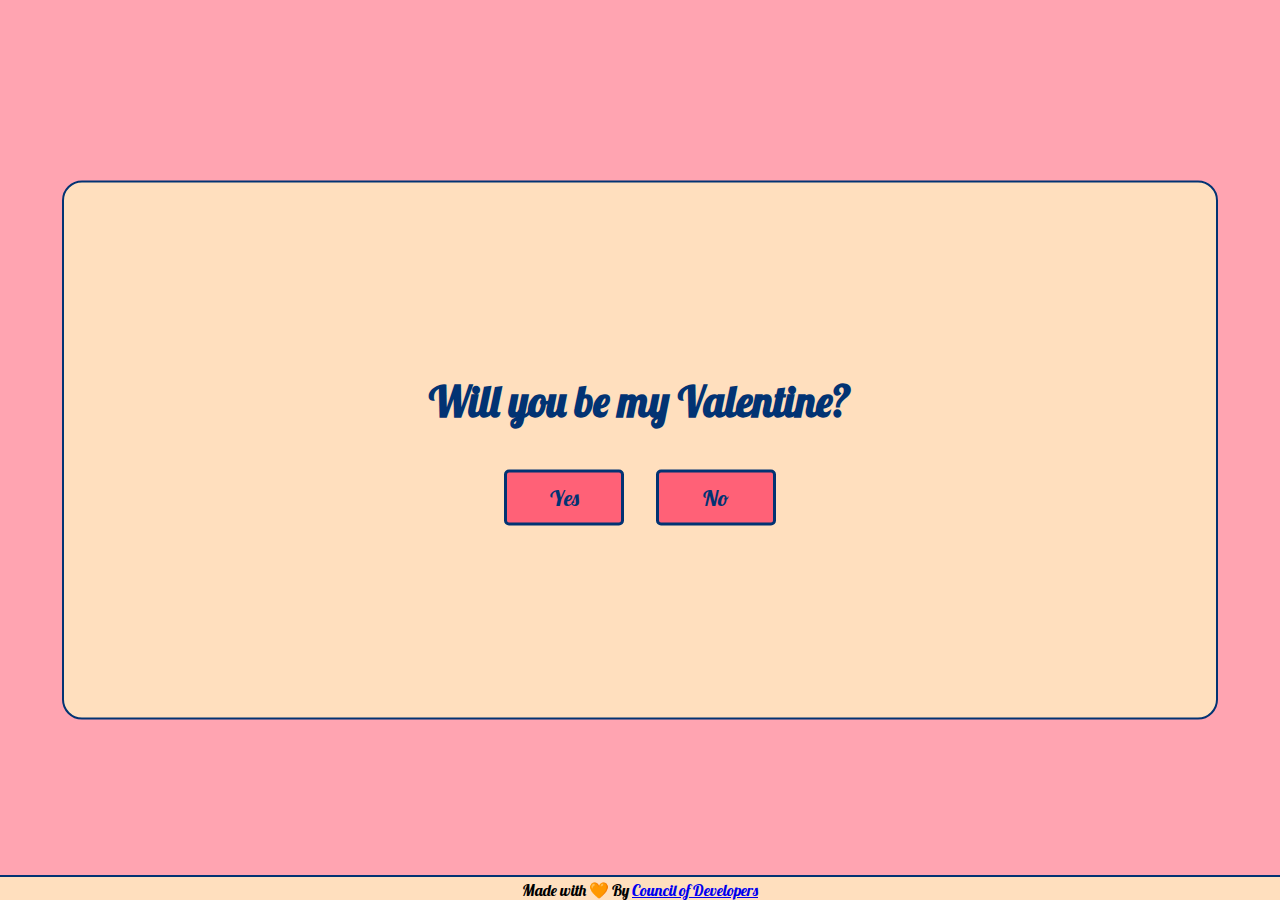
<file: index.html>
<!DOCTYPE html>
<html lang="en">
<head>
  <meta charset="UTF-8">
  <meta name="viewport" content="width=device-width, initial-scale=1.0">
  <title>Will You Be My Valentine</title>
  <link rel="stylesheet" href="styles.css">
  <link rel="icon" type="image/x-icon" href="./heart.png">
</head>
<body>
  <div class="main-div">
    
      <h1 id="output">, will you be my Valentine?</h1>
    

    <div class="button-group">
      <button class="btn" onclick="redirectToMazaAgayaBhai()">Yes</button>
      <button class="btn" onclick="teleportNoBtn()" onmouseenter="teleportNoBtn()" id="noBtn">No</button>
    </div>
    
  </div>
  <div class="footer">
    <div class="footer_item">
      <span> Made with &#129505; By</span> <a href="https://github.com/Council-of-Developers">Council of Developers</a>
    </div>

  </div>
  <script src="script.js"></script>
  <script>
    document.addEventListener("DOMContentLoaded", populateQuestion());
  </script>
</body>
</html>
</file>
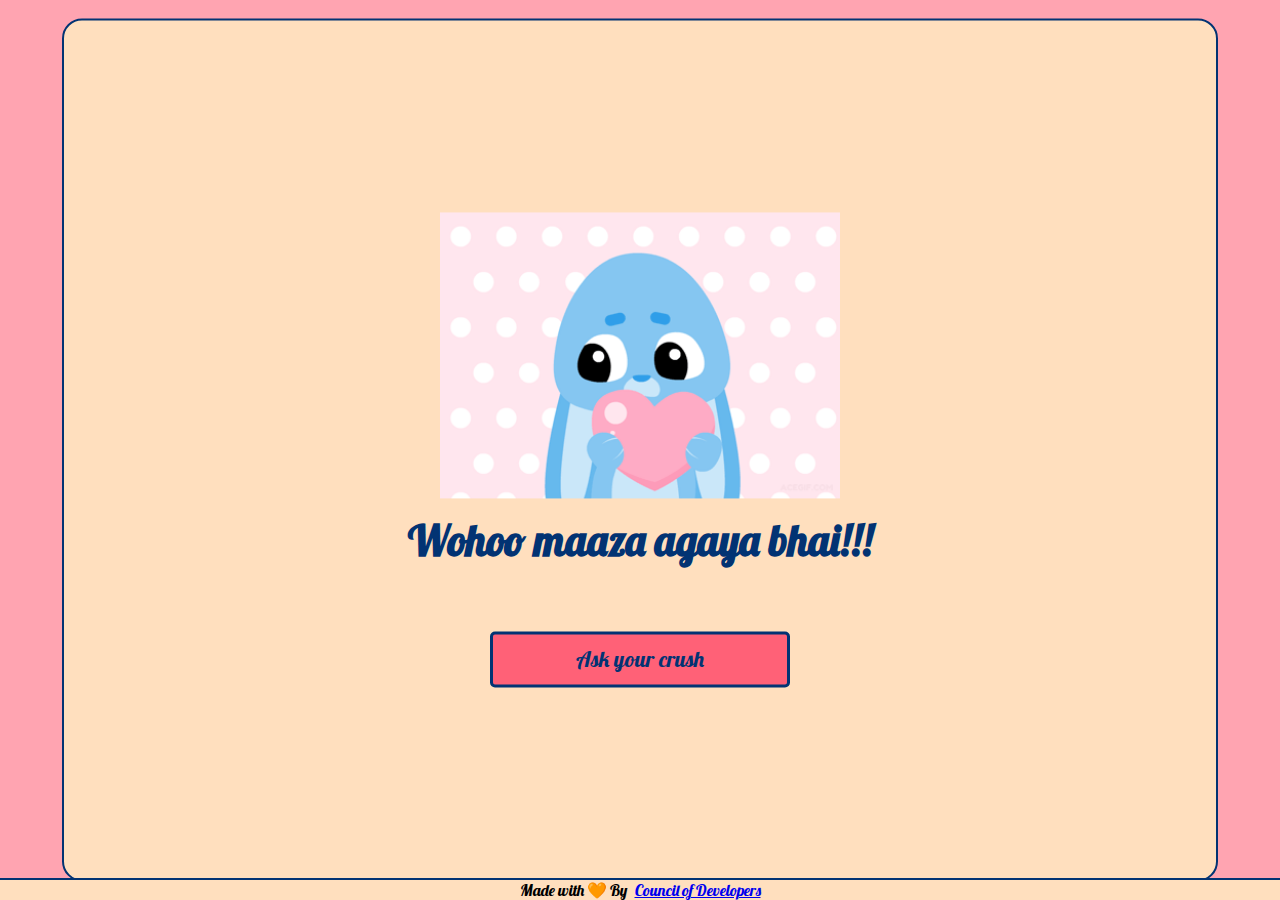
<file: mazaagyabhai.html>
<!DOCTYPE html>
<html lang="en">
<head>
  <meta charset="UTF-8">
  <meta name="viewport" content="width=device-width, initial-scale=1.0">
  <title>Wohoo Maza Agaya Bhai | Will You Be My Valentine</title>
  <link rel="stylesheet" href="styles.css">
  <link rel="icon" type="image/x-icon" href="./heart.png">
</head>
<body>
  <div class="main-div">
    <img src="valentines.gif" alt="" class="val"></img>
    <h1>Wohoo maaza agaya bhai!!!</h1>
    <button class="btn_share" onclick="redirectToShare()">Ask your crush</button>
  </div>
  <div  class="footer">
    Made with &#129505; By <a href="https://github.com/Council-of-Developers">Council of Developers</a>
  </div>
  <script src="script.js"></script>
</body>
</html>
</file>
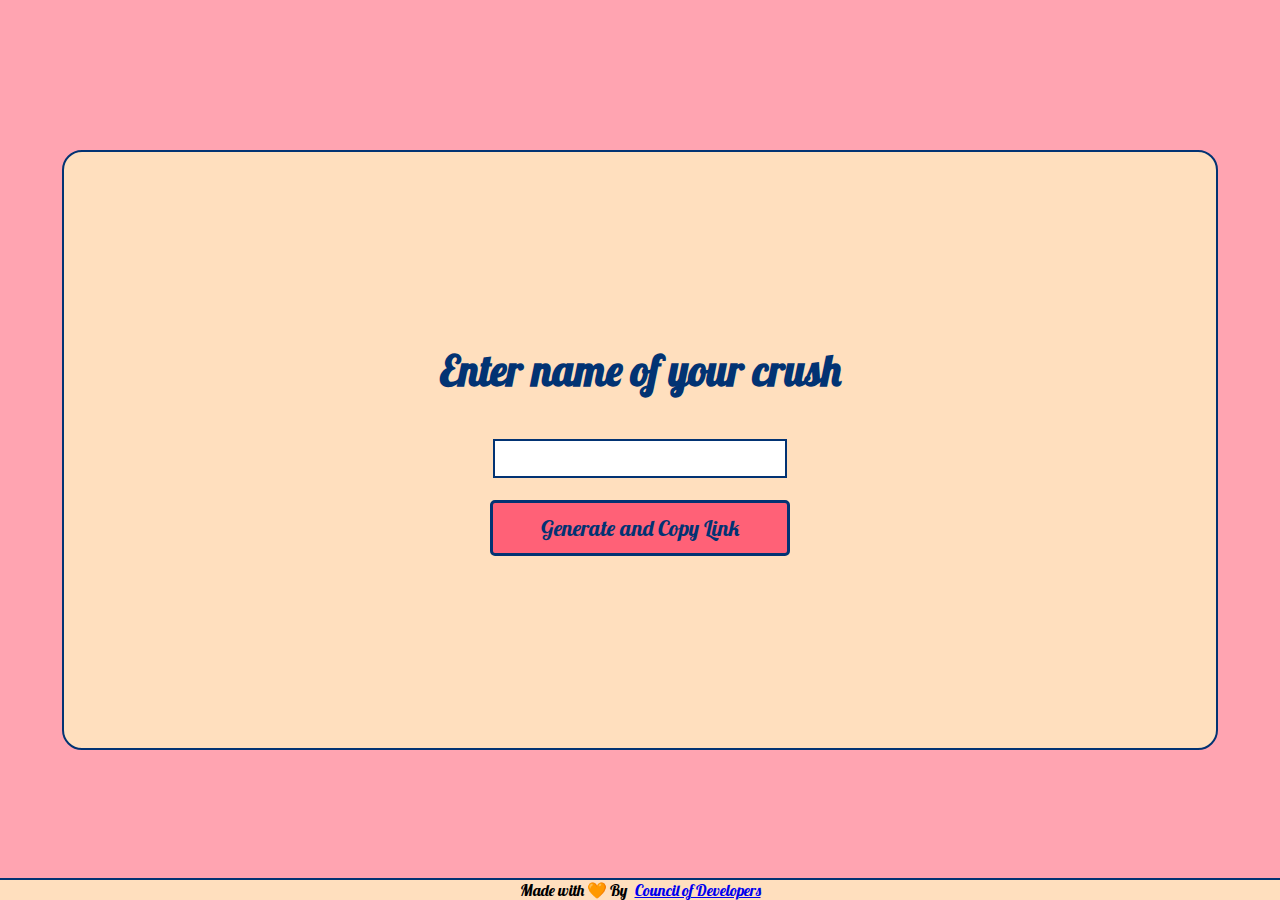
<file: share.html>
<!DOCTYPE html>
<html lang="en">
<head>
  <meta charset="UTF-8">
  <meta name="viewport" content="width=device-width, initial-scale=1.0">
  <title>Share | Will You Be My Valentine</title>
  <link rel="stylesheet" href="styles.css">
  <link rel="icon" type="image/x-icon" href="./heart.png">
</head>
<body>
  <div class="main-div">
    <h1>Enter name of your crush</h1>
    <input class="main-input" type="text" id="loverName"></input>
    <button class="btn_share" onclick="generateShareLink()">Generate and Copy Link</span>
  </div>
  <div class="footer">
    Made with &#129505; By <a href="https://github.com/Council-of-Developers">Council of Developers</a>
  </div>
  <script src="script.js"></script>
</body>
</html>
</file>
<file: styles.css>
@import url('https://fonts.googleapis.com/css2?family=Lato:ital,wght@0,400;0,700;1,400&family=Lobster&family=Montserrat:wght@400;700;800;900&display=swap');
*{
    margin:0px;
    padding: 0px;
}
body{
    background-color: #FFA4B1;
    font-family: 'Lobster', sans-serif;
    
}
.main-div{
    display: flex;
    justify-content: center;
    align-self: center;
    position: absolute;
    top: 50%;
    left: 50%;
    transform: translate(-50%, -50%);
    align-items: center;
    flex-direction: column;
    margin: 0 auto;
    padding-top: 15%;
    padding-bottom: 15%;
    border: 2px solid #023373;
    width: 90%;
    border-radius: 20px;
    background-color: #FFDFBE;
    text-align: center;
}
.main-div h1{
    color: #023373;
    padding-bottom: 1em;
    font-size: 42px;
    
}
.button-group{
    display: flex;
    gap: 2em;
}
.btn{
    background-color: #FF6177;
    padding-top: 0.5em;
    padding-bottom: 0.5em;
    width: 120px;
    display: flex;
    justify-content: center;
    border: 3px solid #023373;
    border-radius: 5px;
    cursor: pointer;
    font-size: 22px;
    font-family: 'Lobster', sans-serif;
    color: #023373;
}
.btn:hover{
    opacity: 0.8;
}
.footer {
    position: fixed;
    left: 0;
    bottom: 0;
    width: 100%;
    background-color: #FFDFBE;
    border-top: 2px solid #023373;
    display: flex;
    justify-content: center;
    align-items: center;
    gap: 0.5em;
}
.footer_item{
    margin-top: 0.2em;
}
.btn_share{
    background-color: #FF6177;
    padding-top: 0.5em;
    padding-bottom: 0.5em;
    margin-top: 1em;
    width: 300px;
    display: flex;
    justify-content: center;
    border: 3px solid #023373;
    border-radius: 5px;
    cursor: pointer;
    font-size: 22px;
    font-family: 'Lobster', sans-serif;
    color: #023373;
}
.main-input{
    width: 290px;
    height: 35px;
    border: 2px solid #023373;
    font-family: 'Lobster', sans-serif;
    font-size: 22px;
    text-align: center;
    overflow: hidden;
}
.val{ width: 100%;
max-width: 400px;
margin-bottom: 1em;}
@media only screen and (max-width: 600px)  {
    .main-div{
        padding-top: 45%;
        padding-bottom: 45%;
    }
    .button-group{
        flex-direction: column;
    }
    .main-div h1{
        color: #023373;
        padding-bottom: 1em;
        font-size: 24px;
        
    }
    .main-input{
        width: 200px;
        height: 35px;
        border: 2px solid #023373;
    }
    .button-group{
        
        gap: 1em;
    }
    .btn{
        width: 80px;
        padding-top: 0.2em;
        padding-bottom: 0.2em;
    }
    .btn_share{
        font-size: 18px;
        width: 200px;
    }
}

.ChangeBtn {
    position: absolute;
}
</file>
